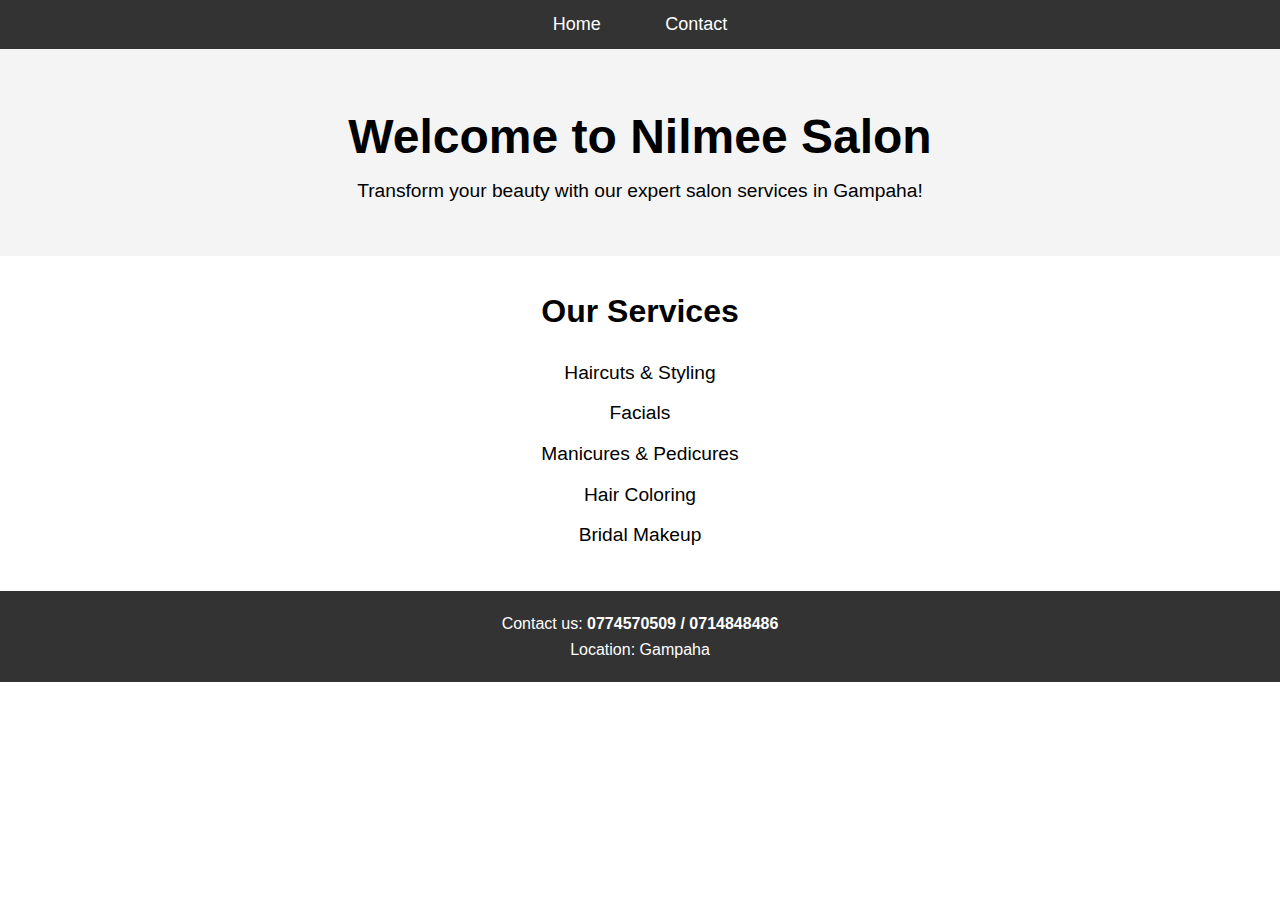
<file: index.html>
<!DOCTYPE html>
<html lang="en">
<head>
    <meta charset="UTF-8">
    <meta name="viewport" content="width=device-width, initial-scale=1.0">
    <title>Nilmee Salon - Home</title>
    <link rel="stylesheet" href="styles.css">
</head>
<body>
    <header>
        <div class="navbar">
            <a href="index.html">Home</a>
            <a href="contact.html">Contact</a>
        </div>
    </header>

    <section class="hero">
        <h1>Welcome to Nilmee Salon</h1>
        <p>Transform your beauty with our expert salon services in Gampaha!</p>
    </section>

    <section class="services">
        <h2>Our Services</h2>
        <ul>
            <li>Haircuts & Styling</li>
            <li>Facials</li>
            <li>Manicures & Pedicures</li>
            <li>Hair Coloring</li>
            <li>Bridal Makeup</li>
        </ul>
    </section>

    <footer>
        <p>Contact us: <strong>0774570509 / 0714848486</strong></p>
        <p>Location: Gampaha</p>
    </footer>
</body>
</html>
</file>
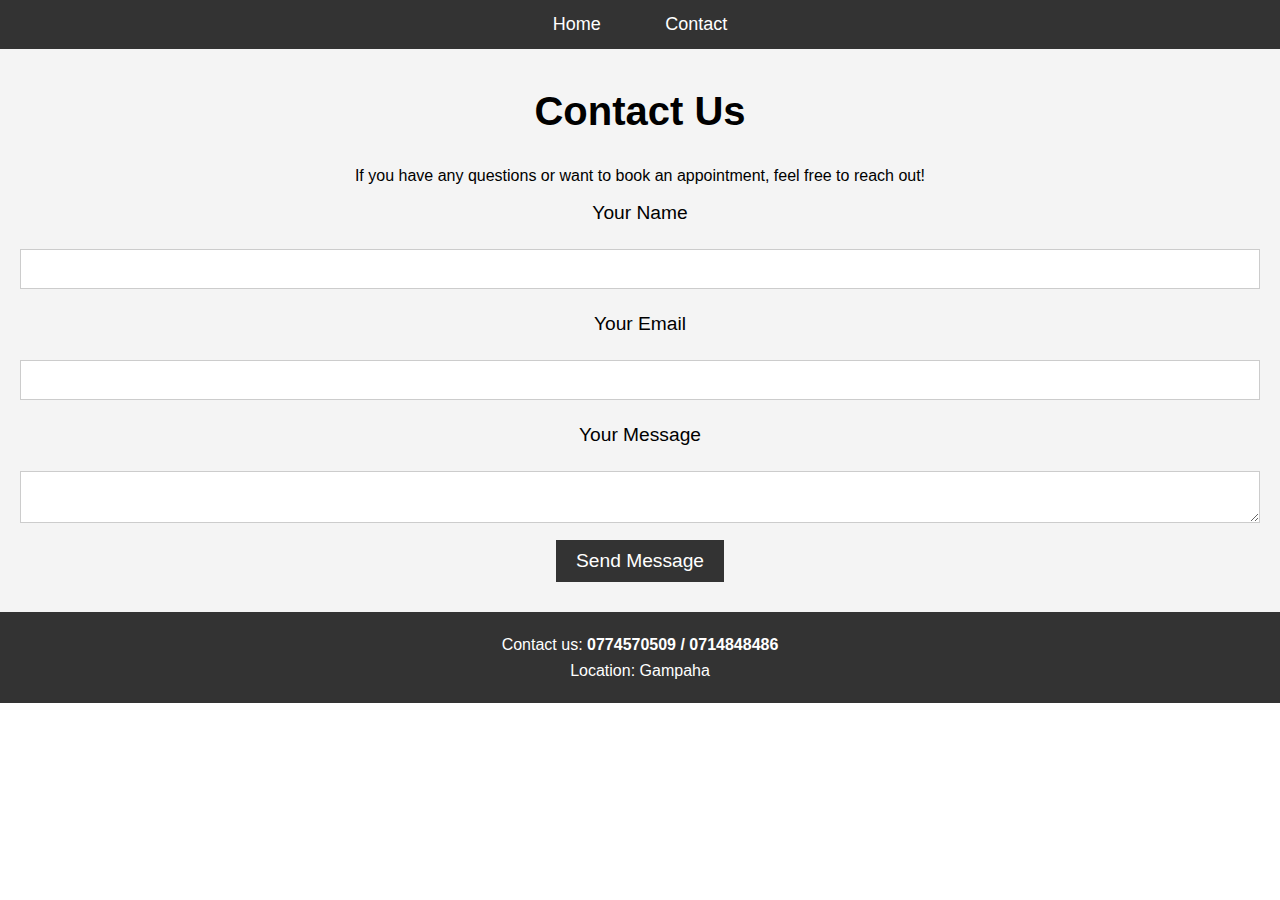
<file: contact.html>
<!DOCTYPE html>
<html lang="en">
<head>
    <meta charset="UTF-8">
    <meta name="viewport" content="width=device-width, initial-scale=1.0">
    <title>Nilmee Salon - Contact</title>
    <link rel="stylesheet" href="styles.css">
</head>
<body>
    <header>
        <div class="navbar">
            <a href="index.html">Home</a>
            <a href="contact.html">Contact</a>
        </div>
    </header>

    <section class="contact-form">
        <h1>Contact Us</h1>
        <p>If you have any questions or want to book an appointment, feel free to reach out!</p>
        
        <form id="contact-form">
            <label for="name">Your Name</label>
            <input type="text" id="name" name="name" required>

            <label for="email">Your Email</label>
            <input type="email" id="email" name="email" required>

            <label for="message">Your Message</label>
            <textarea id="message" name="message" required></textarea>

            <button type="submit">Send Message</button>
        </form>
    </section>

    <footer>
        <p>Contact us: <strong>0774570509 / 0714848486</strong></p>
        <p>Location: Gampaha</p>
    </footer>

    <script src="script.js"></script>
</body>
</html>
</file>
<file: styles.css>
* {
    margin: 0;
    padding: 0;
    box-sizing: border-box;
}

body {
    font-family: Arial, sans-serif;
    line-height: 1.6;
}

header {
    background: #333;
    color: #fff;
    padding: 10px 0;
    text-align: center;
}

.navbar a {
    color: white;
    padding: 15px 20px;
    text-decoration: none;
    margin: 0 10px;
    font-size: 18px;
}

.navbar a:hover {
    background: #575757;
}

.hero {
    background: #f4f4f4;
    text-align: center;
    padding: 50px 20px;
}

.hero h1 {
    font-size: 3em;
}

.hero p {
    font-size: 1.2em;
}

.services {
    padding: 30px 20px;
    text-align: center;
    background: #fff;
}

.services h2 {
    font-size: 2em;
}

.services ul {
    list-style: none;
    margin-top: 20px;
}

.services li {
    font-size: 1.2em;
    margin: 10px 0;
}

.contact-form {
    padding: 30px 20px;
    text-align: center;
    background: #f4f4f4;
}

.contact-form h1 {
    font-size: 2.5em;
    margin-bottom: 20px;
}

.contact-form label {
    display: block;
    margin: 10px 0;
    font-size: 1.2em;
}

.contact-form input, .contact-form textarea {
    width: 100%;
    padding: 10px;
    margin: 10px 0;
    font-size: 1em;
    border: 1px solid #ccc;
}

.contact-form button {
    background: #333;
    color: white;
    padding: 10px 20px;
    font-size: 1.2em;
    border: none;
    cursor: pointer;
}

.contact-form button:hover {
    background: #575757;
}

footer {
    background: #333;
    color: white;
    padding: 20px;
    text-align: center;
}
</file>
